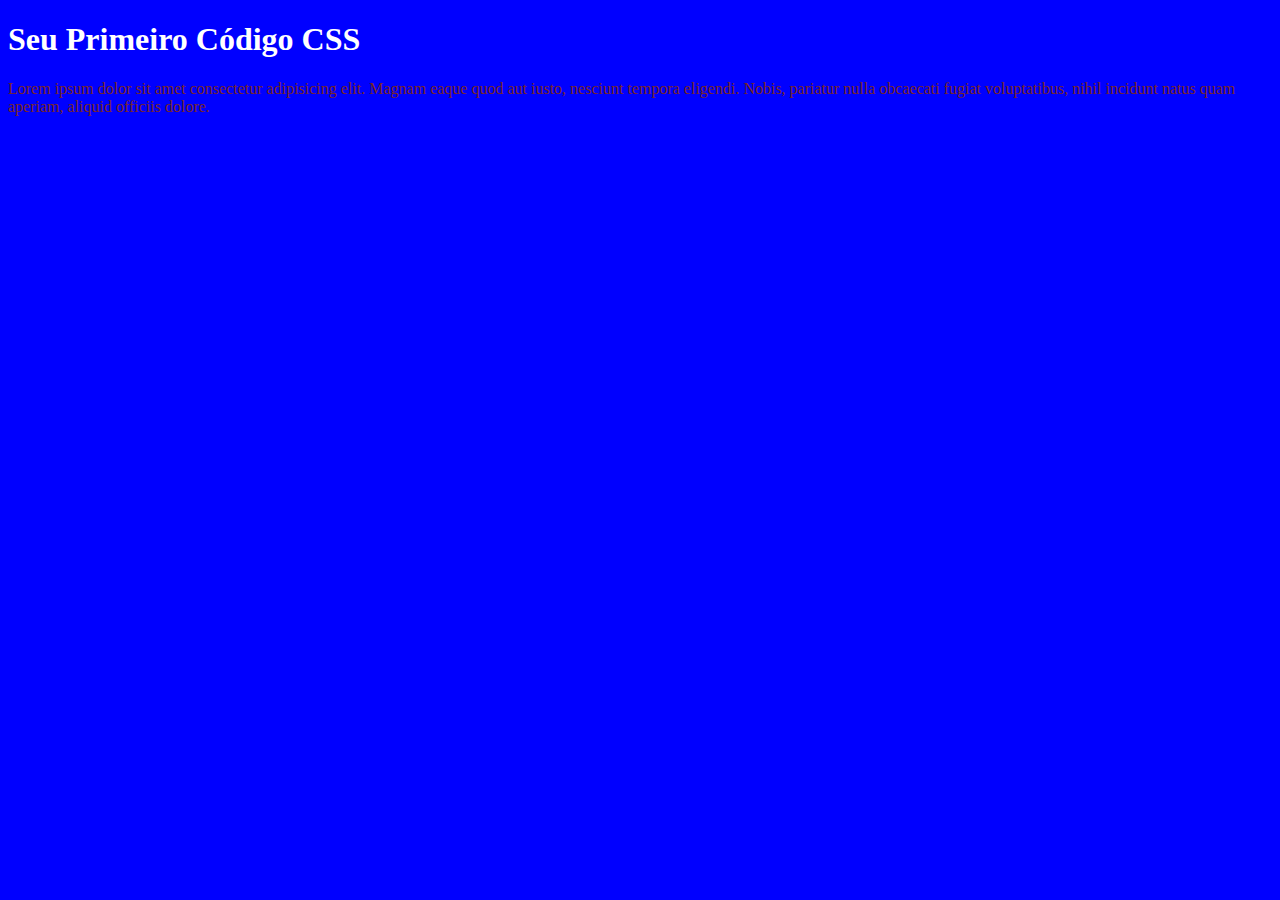
<file: 01-primeiro-css/index.html>
<!DOCTYPE html>
<html lang="pt-br">

<head>
    <meta charset="UTF-8">
    <meta name="viewport" content="width=device-width, initial-scale=1.0">
    <title>Seu Primeiro Código CSS</title>

    <style>
        h1 {
            color: white
        }
    </style>

    <link rel="stylesheet" href="style.css">
</head>

<body style="background-color: blue;">
    <h1>Seu Primeiro Código CSS</h1>
    <p>Lorem ipsum dolor sit amet consectetur adipisicing elit. Magnam eaque quod aut iusto, nesciunt tempora eligendi. Nobis, pariatur nulla obcaecati fugiat voluptatibus, nihil incidunt natus quam aperiam, aliquid officiis dolore.</p>
</body>

</html>
</file>
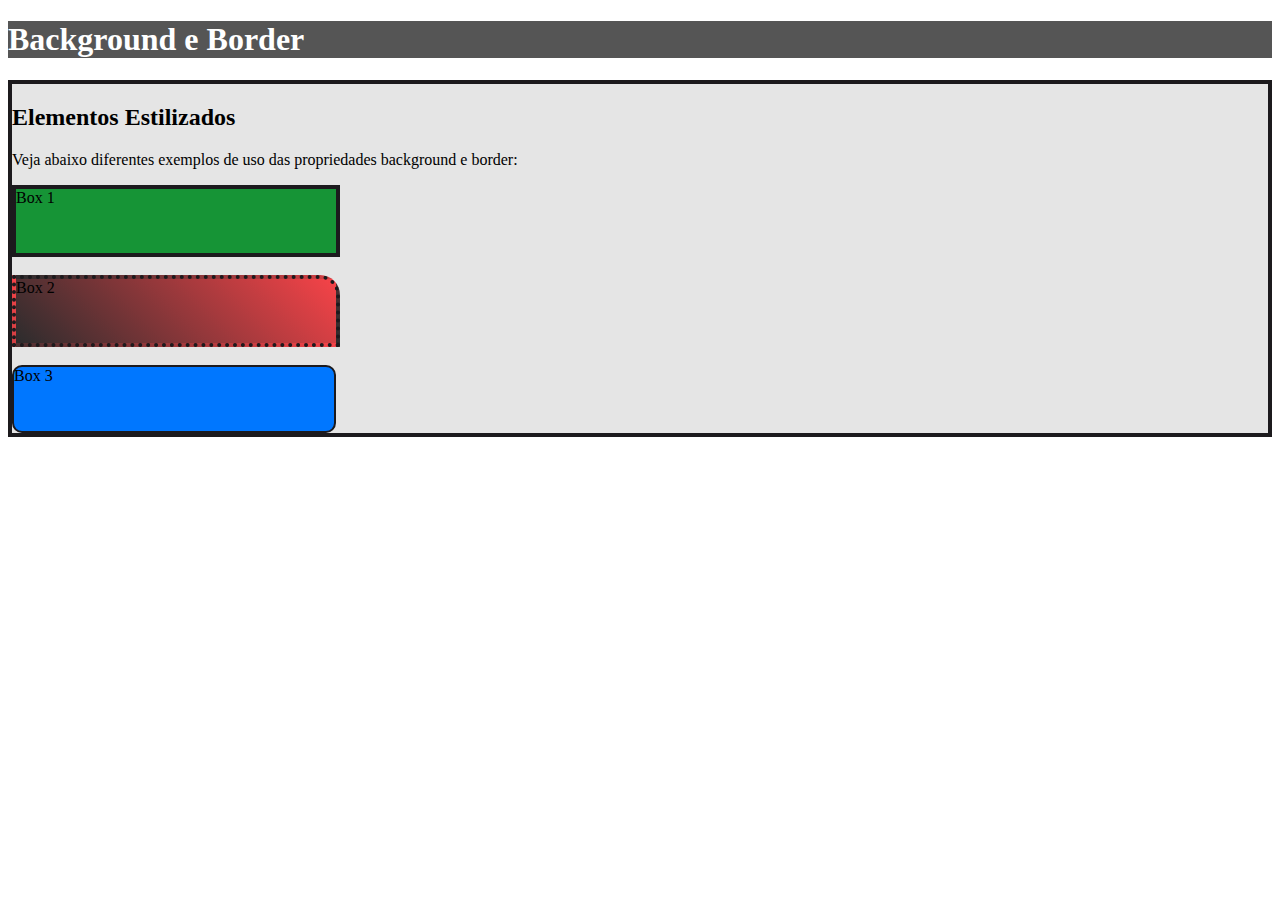
<file: 02-background-e-border/index.html>
<!DOCTYPE html>
<html lang="pt-br">

<head>
    <meta charset="UTF-8">
    <meta name="viewport" content="width=device-width, initial-scale=1.0">
    <title>Background e Border</title>

    <link rel="stylesheet" href="style.css">
</head>

<body>
    <header>
        <h1>Background e Border</h1>
    </header>

    <main>
        <h2>Elementos Estilizados</h2>
        <p>Veja abaixo diferentes exemplos de uso das propriedades background e border:</p>

        <section>
            <div class="box box1">Box 1</div>
            <br>
            <div class="box box2">Box 2</div>
            <br>
            <div class="box box3">Box 3</div>
        </section>
    </main>
</body>

</html>
</file>
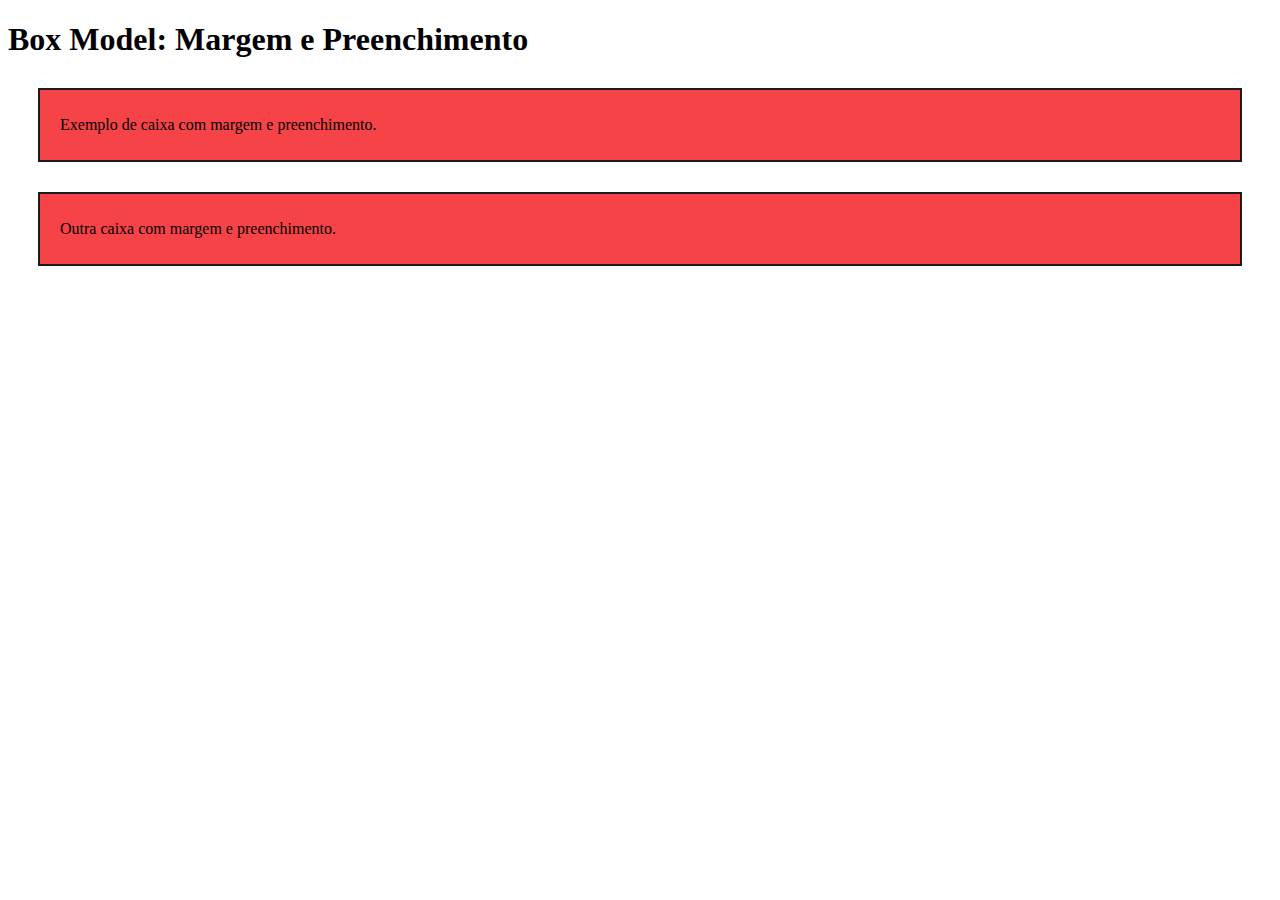
<file: 03-box-model/index.html>
<!DOCTYPE html>
<html lang="pt-br">
<head>
  <meta charset="UTF-8">
  <meta name="viewport" content="width=device-width, initial-scale=1.0">
  <link rel="stylesheet" href="style.css">
  <title>Box Model: Margem e Preenchimento</title>
</head>
<body>
		<h1>Box Model: Margem e Preenchimento</h1>

    <div class="box box1">
      <p>Exemplo de caixa com margem e preenchimento.</p>
    </div>

    <div class="box box2">
      <p>Outra caixa com margem e preenchimento.</p>
    </div>
</body>
</html>
</file>
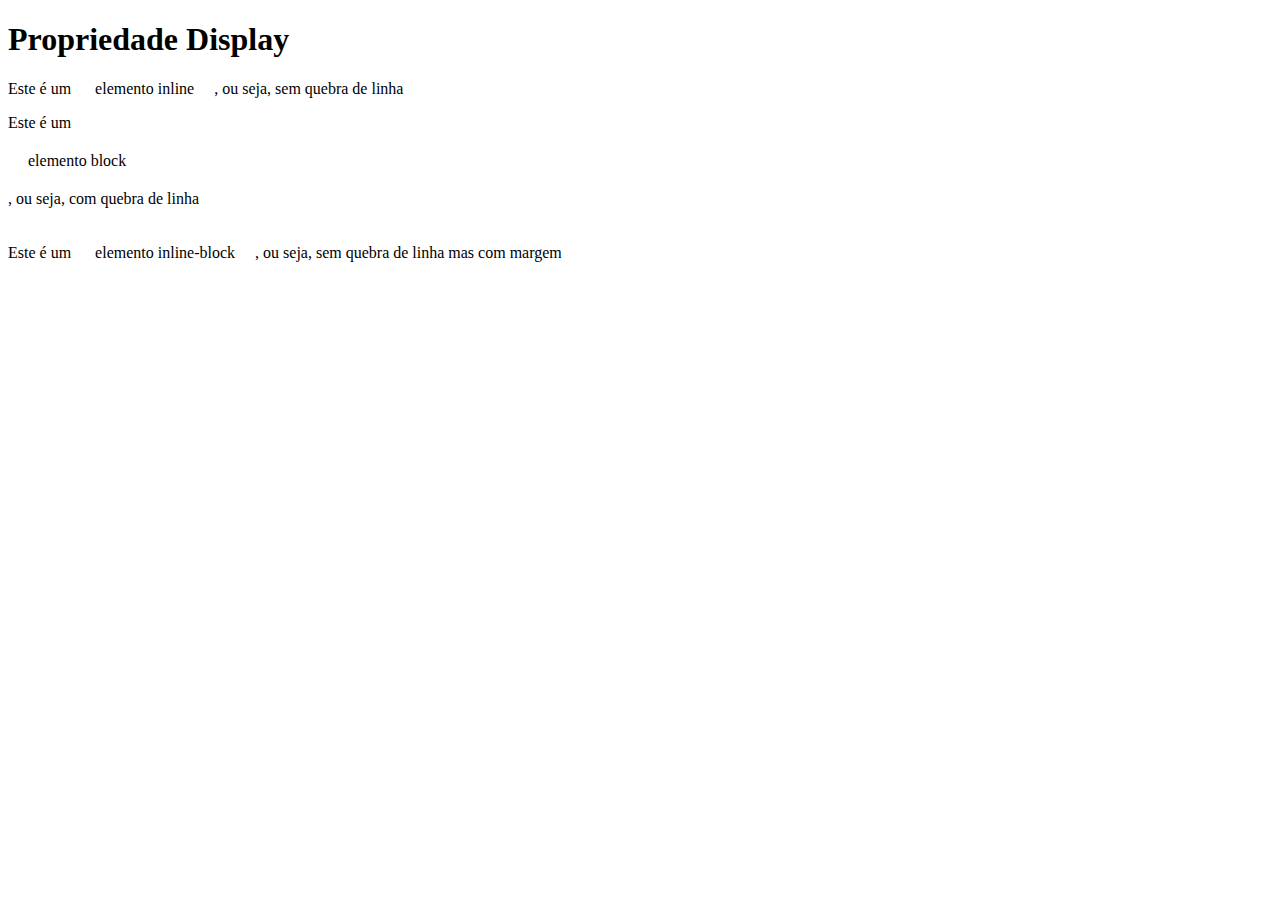
<file: 04-display/index.html>
<!DOCTYPE html>
<html lang="pt-br">

<head>
    <meta charset="UTF-8">
    <meta name="viewport" content="width=device-width, initial-scale=1.0">
    <link rel="stylesheet" href="style.css">
    <title>Display: inline, block e inline-block</title>
</head>

<body>
    <main>
        <h1>Propriedade Display</h1>

        <p>Este é um <span class="inline">elemento inline</span>, ou seja, sem quebra de linha</p>
        <p>Este é um <span class="block">elemento block</span>, ou seja, com quebra de linha</p>
        <p>Este é um <span class="inline-block">elemento inline-block</span>, ou seja, sem quebra de linha mas com margem</p>
    </main>
</body>

</html>
</file>
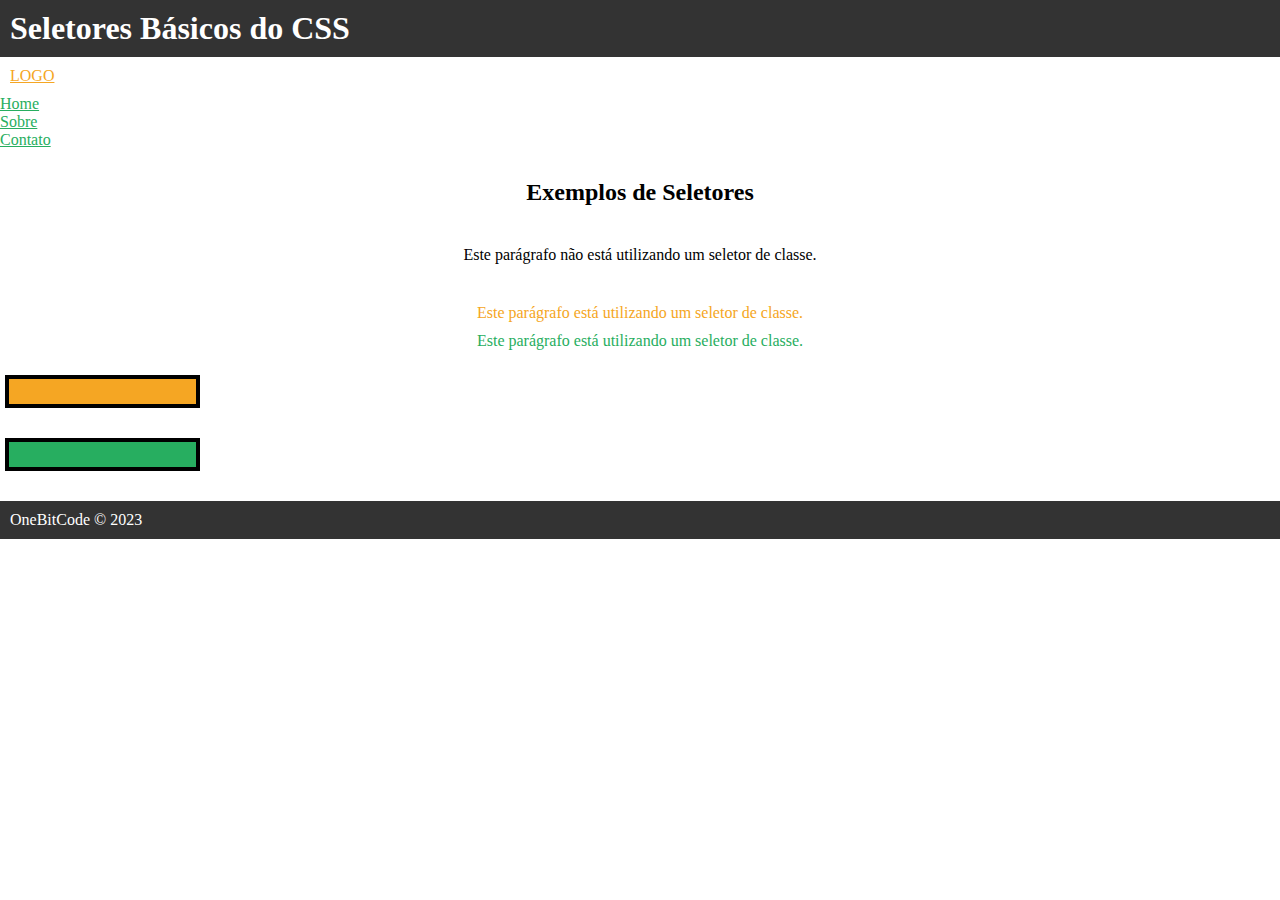
<file: 05-seletores-basicos/index.html>
<!DOCTYPE html>
<html lang="pt-br">

<head>
    <meta charset="UTF-8" />
    <meta name="viewport" content="width=device-width, initial-scale=1.0" />
    <link rel="stylesheet" href="styles.css" />
    <title>Seletores Básicos do CSS</title>
</head>

<body>
    <header>
        <h1>Seletores Básicos do CSS</h1>
    </header>

    <nav>
        <a href="#">LOGO</a>
        <ul>
            <li><a href="#">Home</a></li>
            <li><a href="#">Sobre</a></li>
            <li><a href="#">Contato</a></li>
        </ul>
    </nav>

    <section id="secao-principal">
        <h2>Exemplos de Seletores</h2>
        <p>Este parágrafo não está utilizando um seletor de classe.</p>
        <p class="laranja">
            Este parágrafo está utilizando um seletor de classe.
        </p>
        <p class="verde">Este parágrafo está utilizando um seletor de classe.</p>
    </section>

    <section>
        <form>
            <input type="text" name="email" />
            <input type="password" name="password" />
        </form>
    </section>

    <footer>
        <p>OneBitCode © 2023</p>
    </footer>
</body>

</html>
</file>
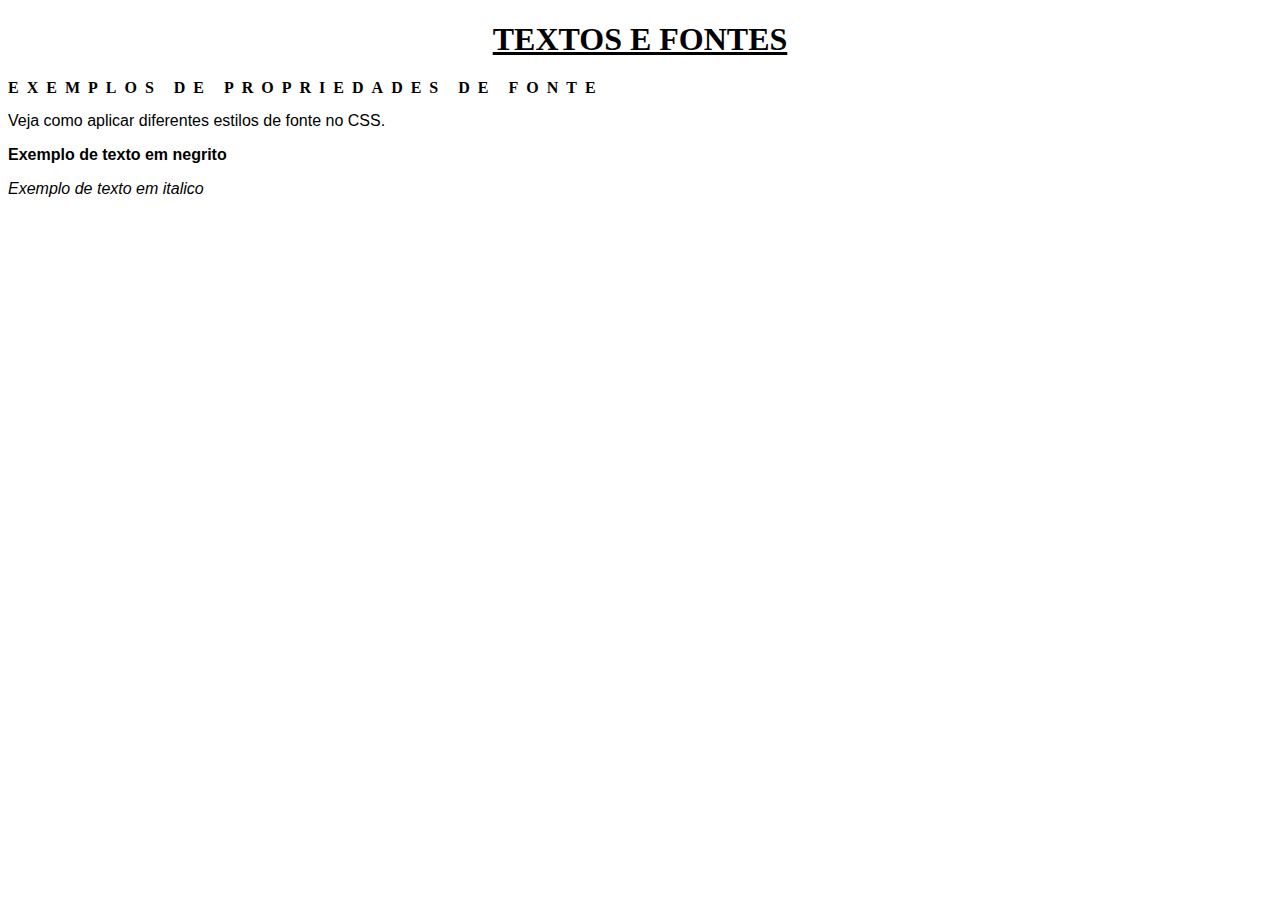
<file: 06-textos-e-fontes/index.html>
<!DOCTYPE html>
<html lang="pt-br">

<head>
    <meta charset="UTF-8">
    <meta name="viewport" content="width=device-width, initial-scale=1.0">
    <link rel="stylesheet" href="style.css">
    <title>Textos e Fontes</title>
</head>

<body>
    <header>
        <h1>Textos e Fontes</h1>
    </header>

    <section>
        <h2>Exemplos de Propriedades de Fonte</h2>
        <p>Veja como aplicar diferentes estilos de fonte no CSS.</p>
        <p class="bold">Exemplo de texto em negrito</p>
        <p class="italic">Exemplo de texto em italico</p>
    </section>
</body>

</html>
</file>
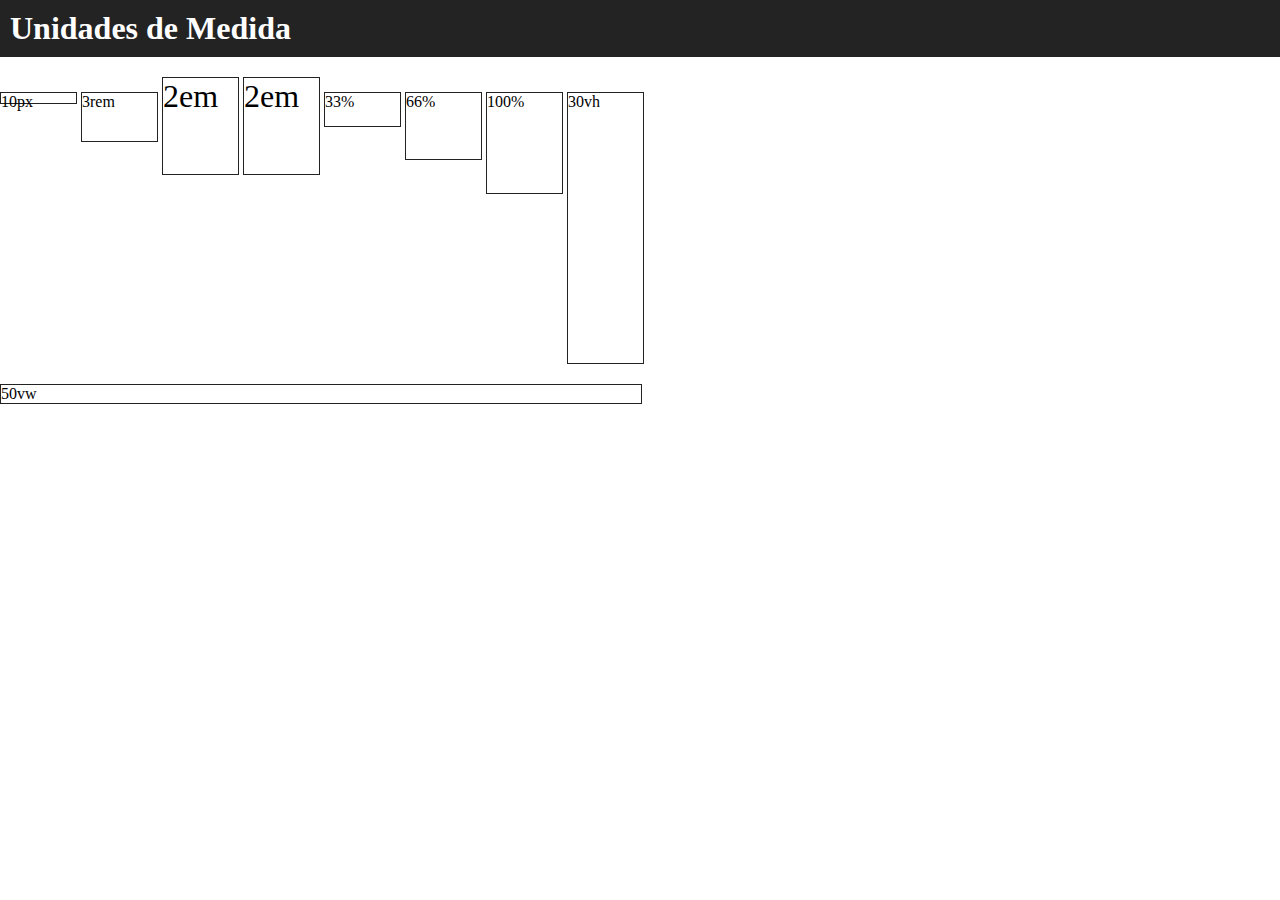
<file: 07-unidades-de-medida/index.html>
<!DOCTYPE html>
<html lang="pt-br">

<head>
    <meta charset="UTF-8">
    <meta name="viewport" content="width=device-width, initial-scale=1.0">
    <link rel="stylesheet" href="style.css">
    <title>Unidades de Medida</title>
</head>

<body>
    <header>
        <h1>Unidades de Medida</h1>
    </header>

    <section>
        <div class="box px">10px</div>
        <div class="box rem">3rem</div>
        <div class="box em">2em</div>
        <div class="box em big">2em</div>
        <div class="box prcnt-33">33%</div>
        <div class="box prcnt-66">66%</div>
        <div class="box prcnt-100">100%</div>
        <div class="box vh">30vh</div>
        <div class="box vw">50vw</div>
    </section>

</body>

</html>
</file>
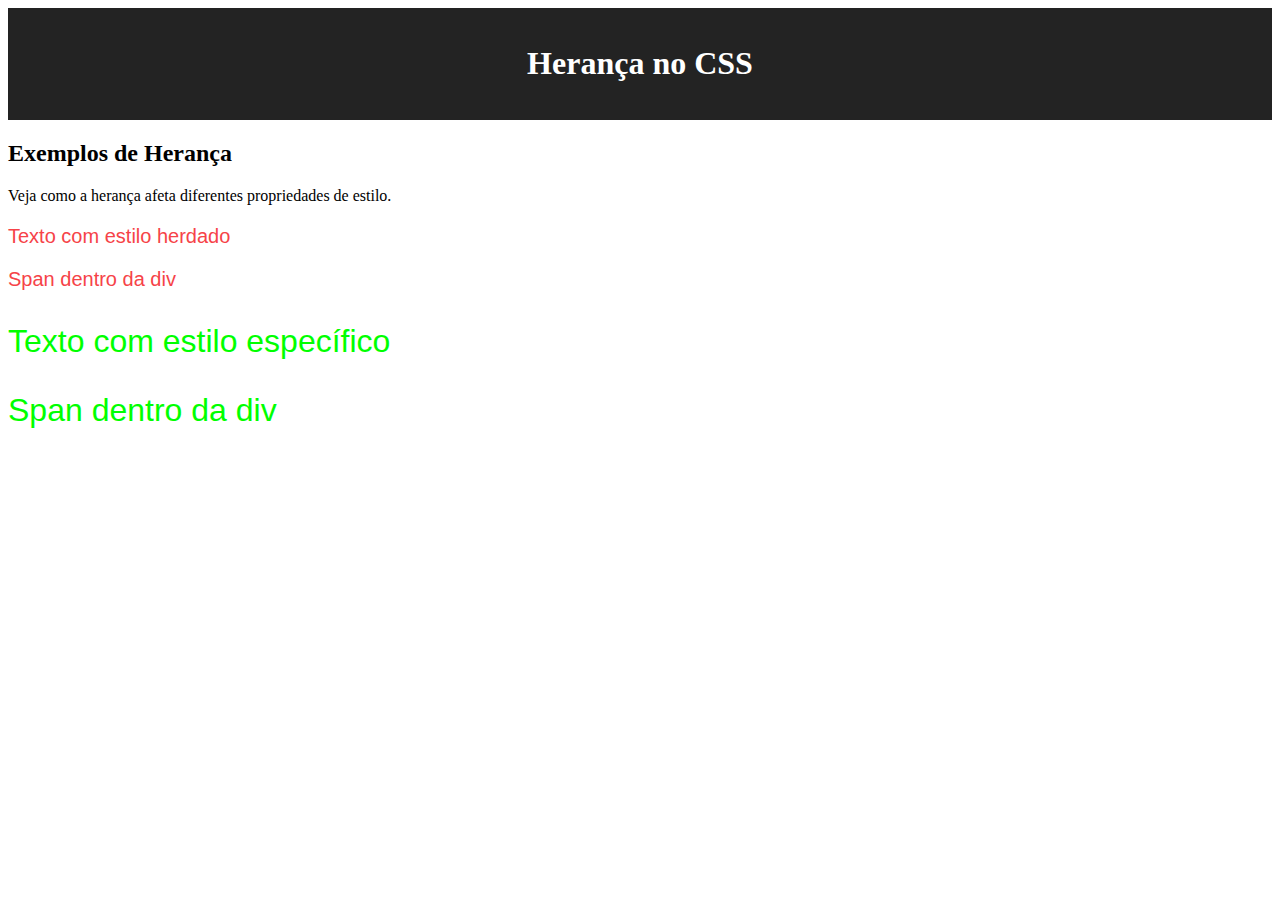
<file: 08-heranca/index.html>
<!DOCTYPE html>
<html lang="pt-br">

<head>
    <meta charset="UTF-8">
    <meta name="viewport" content="width=device-width, initial-scale=1.0">
    <link rel="stylesheet" href="style.css">
    <title>Aula de Herança no CSS</title>
</head>

<body>
    <header>
        <h1>Herança no CSS</h1>
    </header>

    <section>
        <h2>Exemplos de Herança</h2>
        <p>Veja como a herança afeta diferentes propriedades de estilo.</p>
        <div class="parent">
            <p>Texto com estilo herdado</p>
            <span>Span dentro da div</span>
            <div class="child">
                <p>Texto com estilo específico</p>
                <span>Span dentro da div</span>
            </div>
        </div>
    </section>
</body>

</html>
</file>
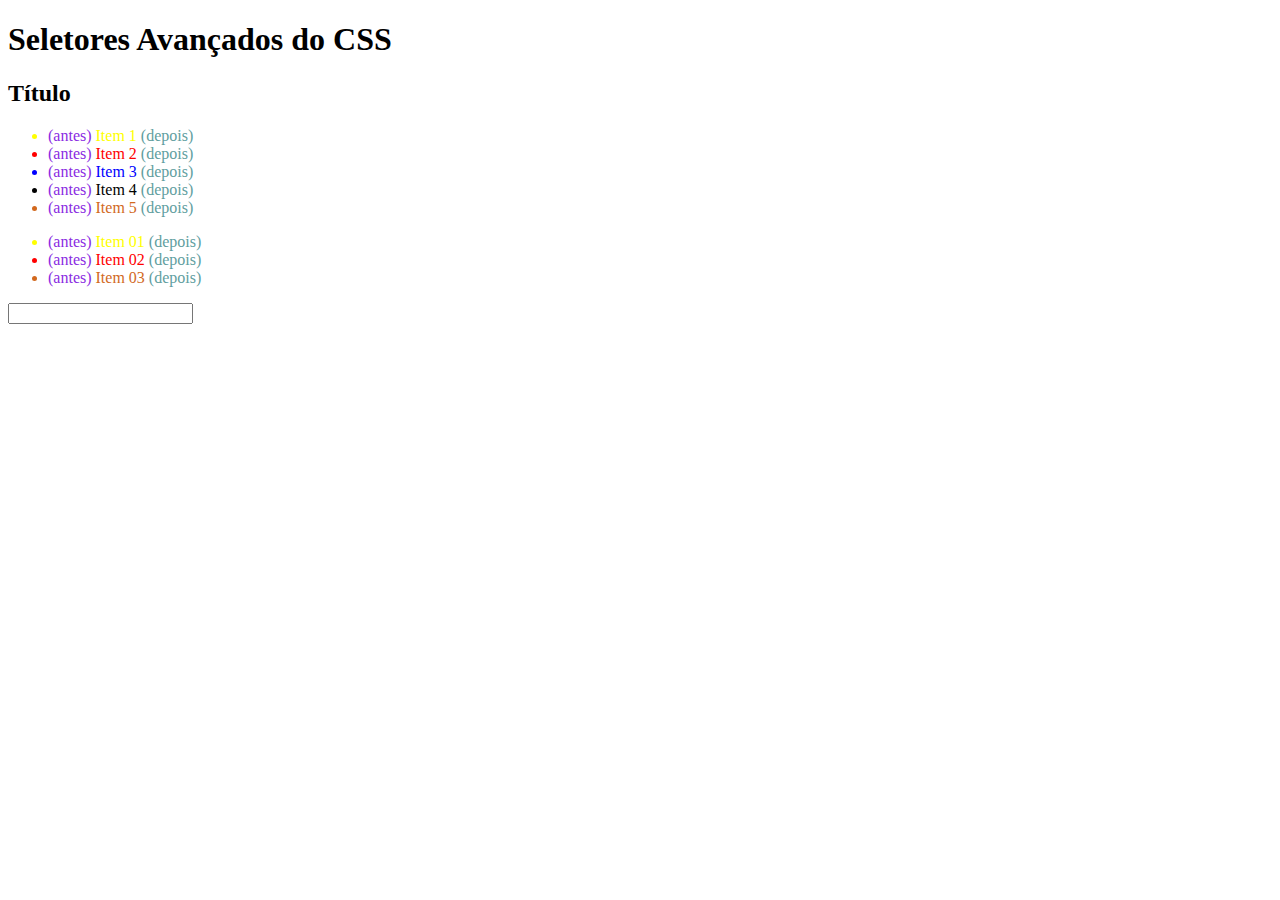
<file: 10-seletores-avancados/index.html>
<!DOCTYPE html>
<html lang="pt-br">

<head>
    <meta charset="UTF-8">
    <meta name="viewport" content="width=device-width, initial-scale=1.0">
    <link rel="stylesheet" href="style.css">
    <title>Seletores Avançados do CSS</title>
</head>

<body>
    <header>
        <h1>Seletores Avançados do CSS</h1>
    </header>

    <section>
        <h2>Título</h2>
        <ul>
            <li>Item 1</li>
            <li>Item 2</li>
            <li>Item 3</li>
            <li>Item 4</li>
            <li>Item 5</li>
        </ul>
    </section>
    <section>
        <ul>
            <li>Item 01</li>
            <li>Item 02</li>
            <li>Item 03</li>
        </ul>
    </section>
    <section>
        <input type="text">
    </section>
</body>

</html>
</file>
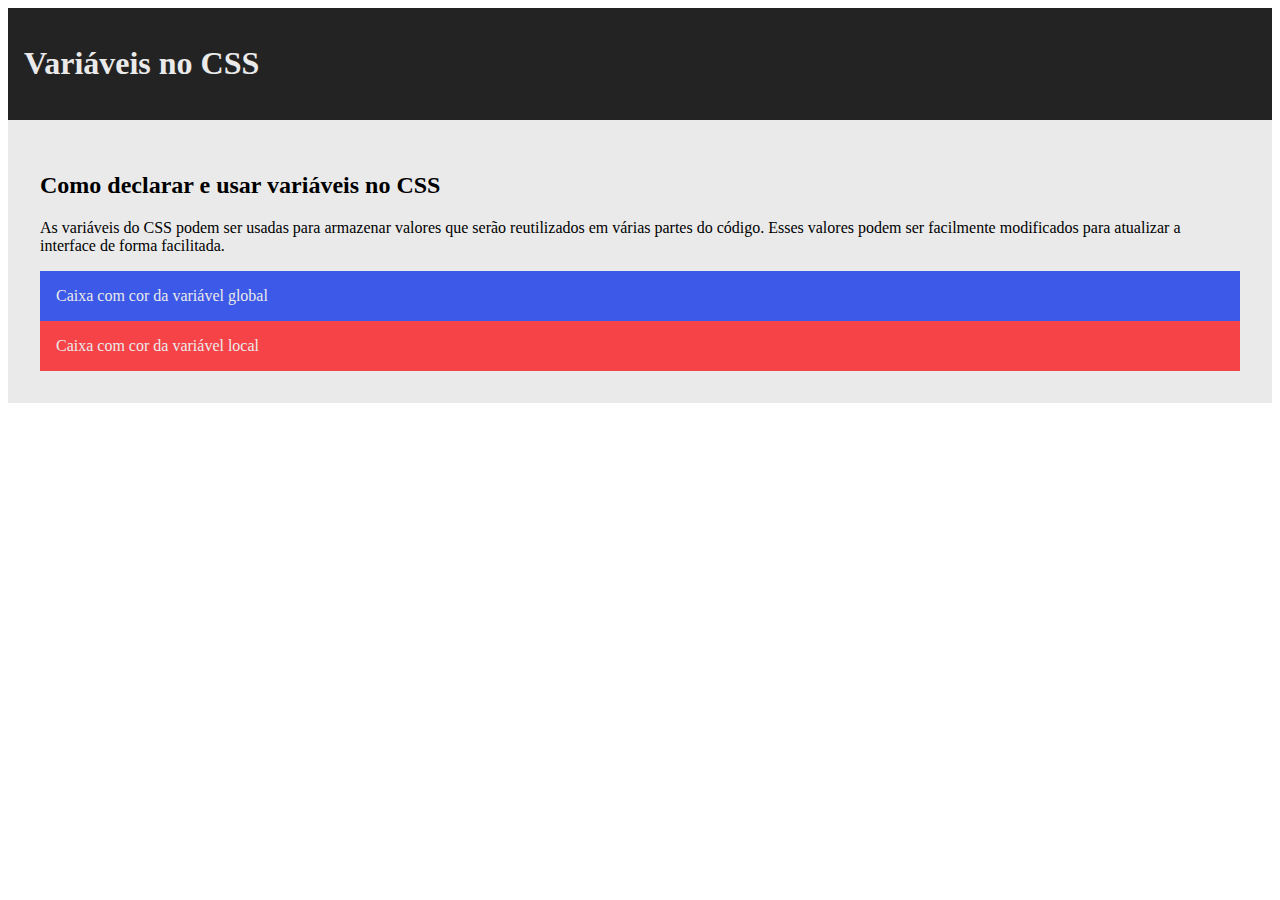
<file: 11-variaveis/index.html>
<!DOCTYPE html>
<html lang="pt-br">

<head>
    <meta charset="UTF-8">
    <meta name="viewport" content="width=device-width, initial-scale=1.0">
    <title>Variáveis no CSS</title>
    <link rel="stylesheet" href="style.css">
</head>

<body>
    <header>
        <h1>Variáveis no CSS</h1>
    </header>

    <section>
        <h2>Como declarar e usar variáveis no CSS</h2>
        <p>As variáveis do CSS podem ser usadas para armazenar valores que serão reutilizados em várias partes do código. Esses valores podem ser facilmente modificados para atualizar a interface de forma facilitada.</p>
        <div>Caixa com cor da variável global</div>
        <div class="red-box">Caixa com cor da variável local</div>
    </section>
</body>

</html>
</file>
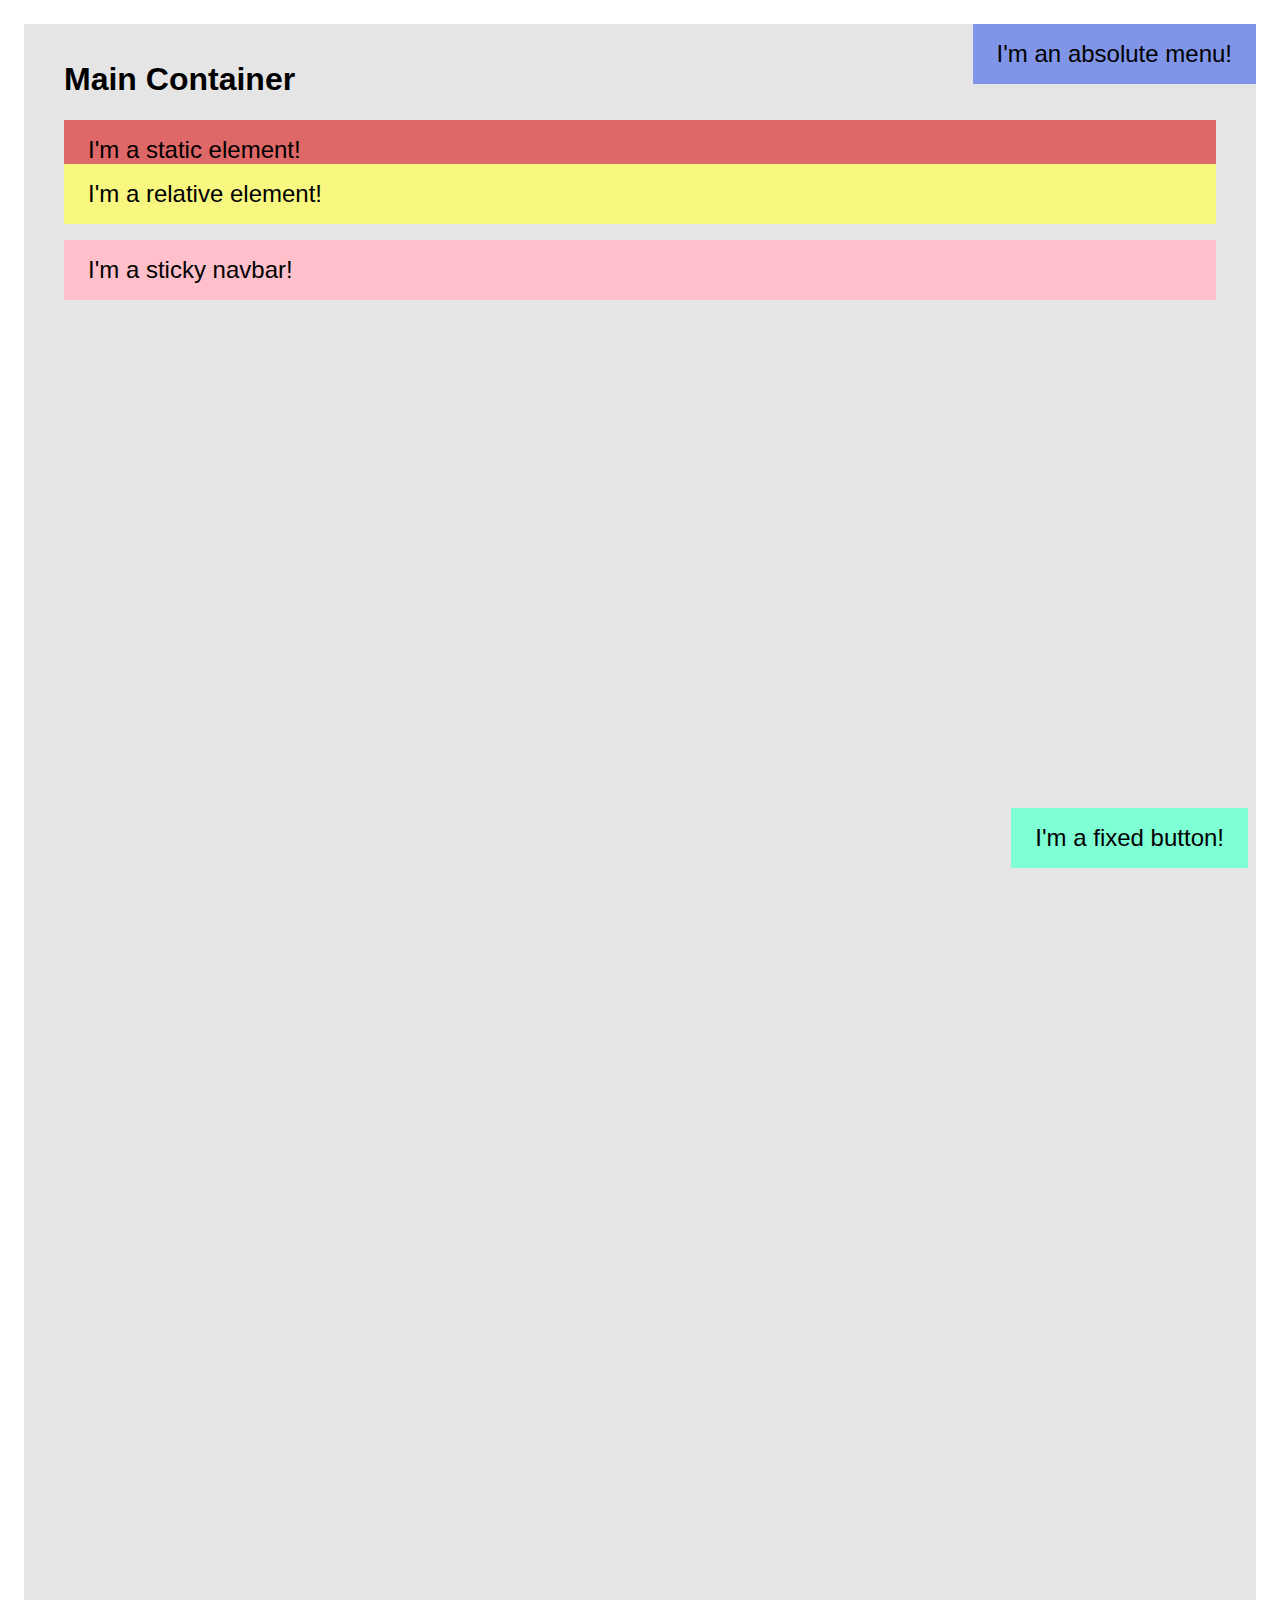
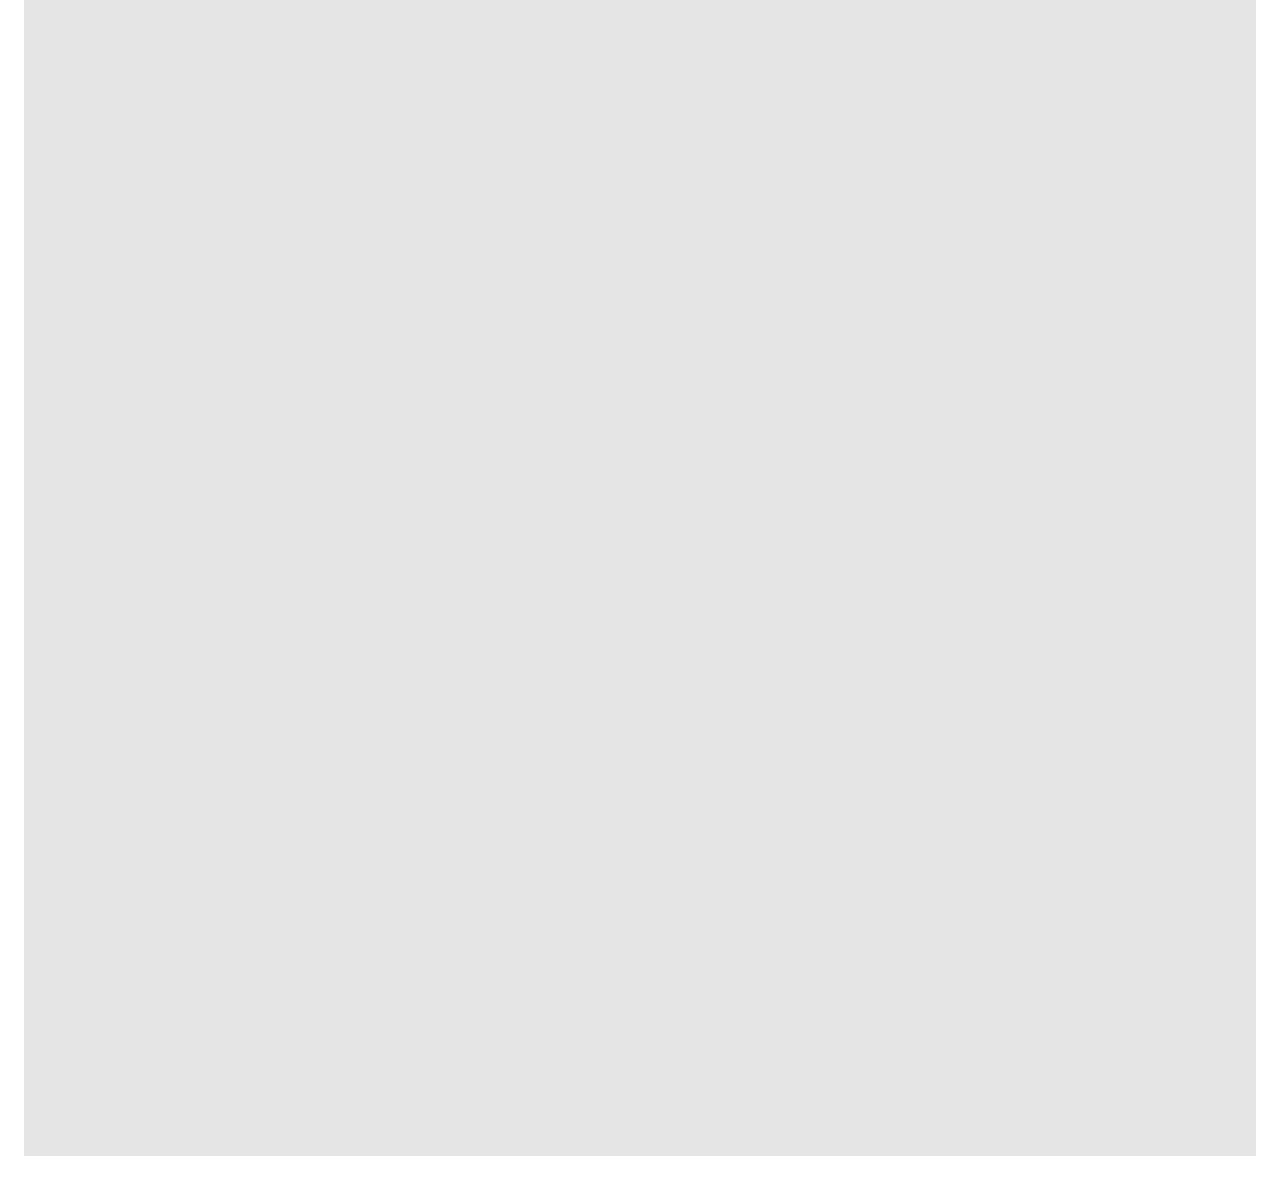
<file: 12-posicionamento/index.html>
<!DOCTYPE html>
<html lang="pt-BR">
<head>
    <meta charset="UTF-8">
    <meta name="viewport" content="width=device-width, initial-scale=1.0">
    <link rel="stylesheet" href="style.css">
    <link rel="stylesheet" href="positions.css">
    <title>Positions</title>
</head>
<body>
    <main>
        <h1>Main Container</h1>

        <div class="p-static">
            I'm a static element!
        </div>
        <div class="p-relative">
            I'm a relative element!
        </div>
        <div class="p-absolute">
            I'm an absolute menu!
        </div>
        <div class="p-fixed">
            I'm a fixed button!
        </div>
        <div class="p-sticky">
            I'm a sticky navbar!
        </div>
    </main>
</body>
</html>
</file>
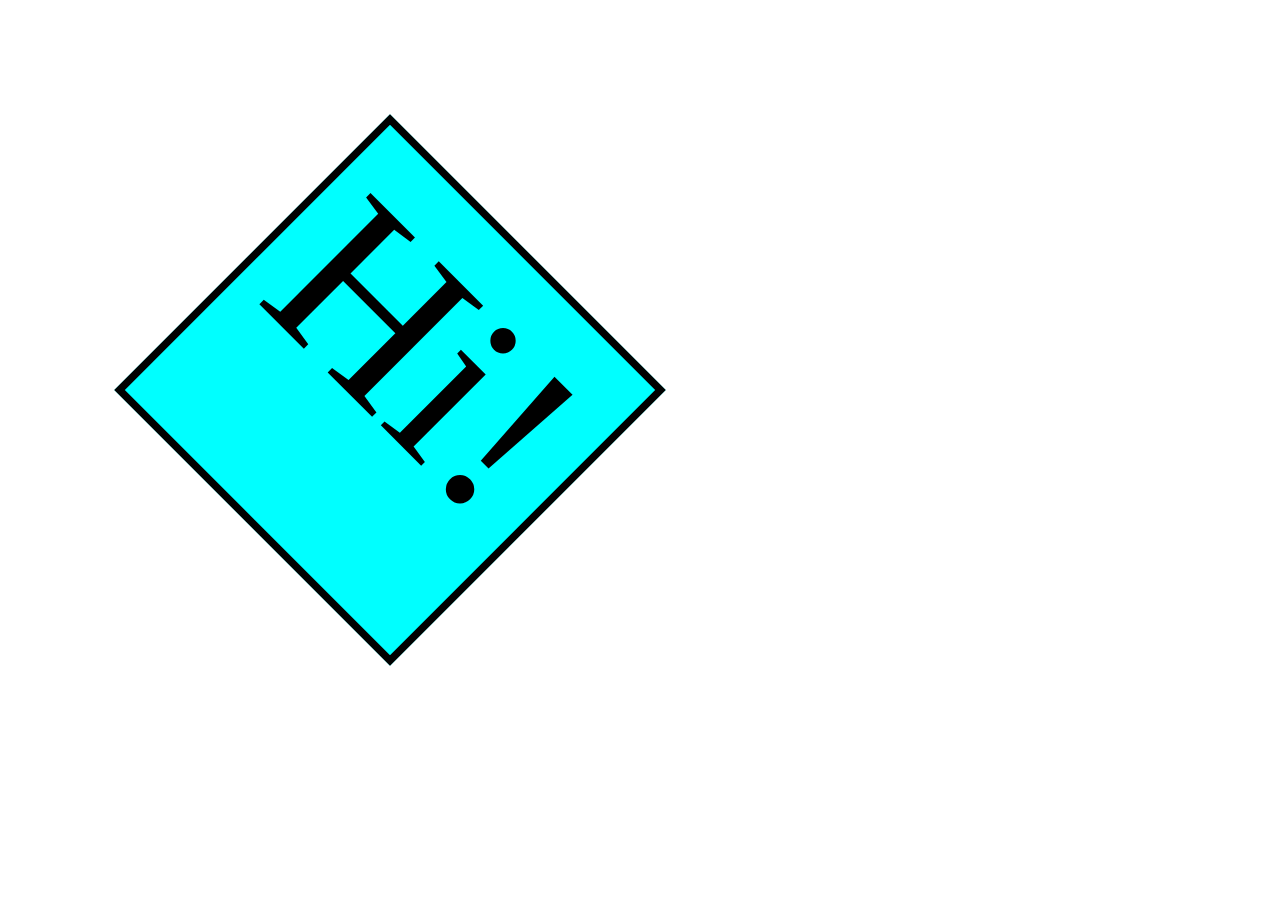
<file: 13-transformations/index.html>
<!DOCTYPE html>
<html lang="en">
<head>
    <meta charset="UTF-8">
    <meta name="viewport" content="width=device-width, initial-scale=1.0">
    <link rel="stylesheet" href="style.css">
    <title>Trasformations</title>
</head>
<body>
    <div class="box">Hi!</div>
</body>
</html>
</file>
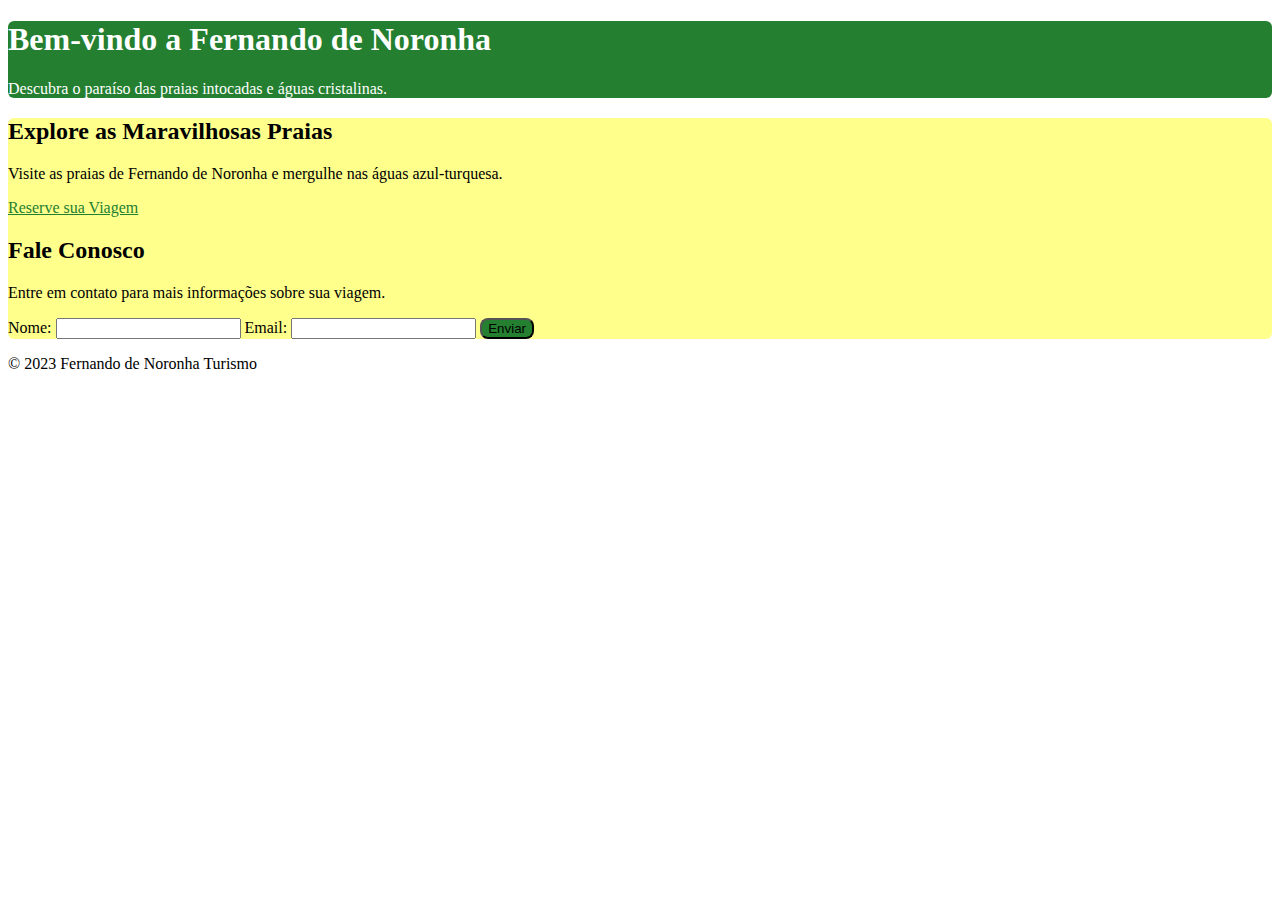
<file: exercicio-01/index.html>
<!DOCTYPE html>
<html lang="pt-br">

<head>
    <meta charset="UTF-8">
    <meta name="viewport" content="width=device-width, initial-scale=1.0">
    <title>Exercício 1</title>
    <link rel="stylesheet" href="style.css">
</head>

<body>
    <header>
        <h1>Bem-vindo a Fernando de Noronha</h1>
        <p>Descubra o paraíso das praias intocadas e águas cristalinas.</p>
    </header>

    <main>
        <section>
            <h2>Explore as Maravilhosas Praias</h2>
            <p>Visite as praias de Fernando de Noronha e mergulhe nas águas azul-turquesa.</p>
            <a href="#contact">Reserve sua Viagem</a>
        </section>

        <section id="contact">
            <h2>Fale Conosco</h2>
            <p>Entre em contato para mais informações sobre sua viagem.</p>
            <form>
                <label for="name">Nome:</label>
                <input type="text" id="name" name="name" required>
                <label for="email">Email:</label>
                <input type="email" id="email" name="email" required>
                <button type="submit">Enviar</button>
            </form>
        </section>
    </main>

    <footer>
        <p>© 2023 Fernando de Noronha Turismo</p>
    </footer>
</body>

</html>
</file>
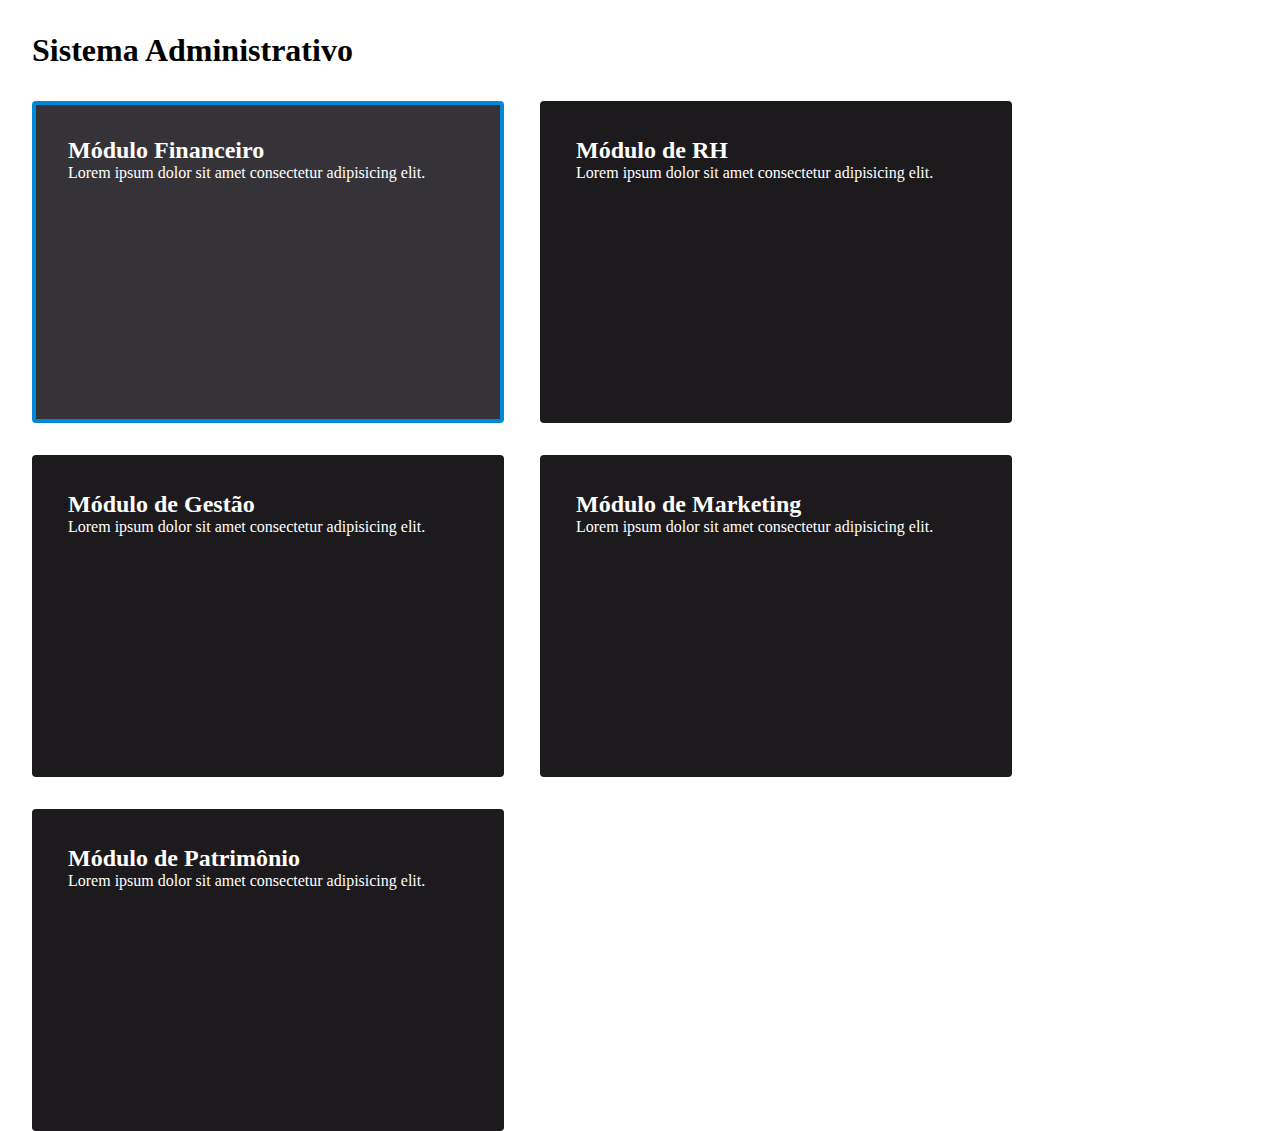
<file: exercicio-02/index.html>
<!DOCTYPE html>
<html lang="en">

<head>
    <meta charset="UTF-8">
    <meta name="viewport" content="width=device-width, initial-scale=1.0">
    <link rel="stylesheet" href="style.css">
    <title>Exercício 2</title>
</head>

<body>
    <h1>Sistema Administrativo</h1>

    <ul>
        <li class="selected">
            <h2>Módulo Financeiro</h2>
            <p>Lorem ipsum dolor sit amet consectetur adipisicing elit.</p>
        </li>
        <li>
            <h2>Módulo de RH</h2>
            <p>Lorem ipsum dolor sit amet consectetur adipisicing elit.</p>
        </li>
        <li>
            <h2>Módulo de Gestão</h2>
            <p>Lorem ipsum dolor sit amet consectetur adipisicing elit.</p>
        </li>
        <li>
            <h2>Módulo de Marketing</h2>
            <p>Lorem ipsum dolor sit amet consectetur adipisicing elit.</p>
        </li>
        <li>
            <h2>Módulo de Patrimônio</h2>
            <p>Lorem ipsum dolor sit amet consectetur adipisicing elit.</p>
        </li>
        <li class="hidden">
            <h2>Ajuda e Suporte</h2>
            <p>Lorem ipsum dolor sit amet consectetur adipisicing elit.</p>
        </li>
    </ul>
</body>

</html>
</file>
<file: 01-primeiro-css/style.css>
p {
    color:rgb(121, 39, 39);
    font-size:medium;
}
</file>
<file: 02-background-e-border/style.css>
body {
    background-image: url("https://codetheweb.blog/assets/img/posts/css-advanced-background-images/cover.jpg");
    background-size: cover;
}
header {
    background-color: rgb(85, 85, 85);
    color: #FFFFFF;
}
main {
    background-color: #e5e5e5;
    border-width: 4px;
    border-color: #1c1a1d;
    border-style: solid;
}

.box1 {
    background-color: #169436;
    border: 4px solid #1c1a1d; 
    height: 64px;
    width: 320px;
}

.box2 {
    background-image: linear-gradient(45deg, #2c2c2d, #f64348);
    height: 64px;
    width: 320px;  
    border: 4px dotted #1c1a1d;
    border-top-right-radius: 20px;
}

.box3 {
    height: 64px;
    width: 320px; 
    background-color: #0077FF;  
    border: 2px solid #1c1a1d;
    border-radius: 10px
}
</file>
<file: 03-box-model/style.css>
.box {
    background-color: #f64348;
    border: 2px solid #1c1a1d;
}

.box {
    margin-top: 30px;
    margin-right: 30px;
    margin-bottom: 30px;
    margin-left: 30px;

    padding-top: 10px;
    padding-bottom: 10px;
    padding-left: 20px;
    padding-right: 20px;
}
</file>
<file: 04-display/style.css>
/* não quebra de linha, largura mínima e só aceita margem e padding horizontal */
.inline {
    display: inline;
    margin-right: 20px;
    margin-left: 20px;
}
/* quebra de linha, largura máxima e aceita margem e padding vertical e horizontal*/
.block {
    display: block;
    margin-right: 20px;
    margin-left: 20px;
    margin-bottom: 20px;
    margin-top: 20px;
}
/*não quebra linha, mas permite margem e padding vertical (sem quebrar a linha)*/
.inline-block {
    display: inline-block;
    margin-right: 20px;
    margin-left: 20px;
    margin-bottom: 20px;
    margin-top: 20px;
}
</file>
<file: 05-seletores-basicos/styles.css>
/* seletor universal */
* {
    margin: 0;
    padding: 0;
}

/* seletor de tag */ 
header,
footer {
    background-color: #333;
    color: #fff;
    padding: 10px;
}

/* seletor de elementos aninhados (todos que tão dentro) */
nav a {
    color: #27ae60
}

/* seletor de filhos (imediatamente dentro) */
nav > a {
    display: block;
    color: #f5a623;
    padding: 10px
}

/* seletor de classes */
.laranja {
    color: #f5a623;
}
.verde {
    color: #27ae60
}

/* seletor de id */
#secao-principal {
    padding: 20px;
    text-align: center;
}

/* combinação dos seletores */
#secao-principal > * {
    margin-top: 10px;
}
input { 
    display: block;
    padding: 5px;
    margin: 5px;
}

/* seletor de sequência (ex.: inputs exatamente depois de outros inputs) */
input + input {
    margin-top: 30px;
    margin-bottom: 30px
}
h2 + p {
    padding: 30px;
}

/* seletor de propriedade */
input[name="email"] {
    background-color: #f5a623;
    border: 4px solid black;
}
input[type="password"] {
    background-color: #27ae60;
    border: 4px solid black;
}
</file>
<file: 06-textos-e-fontes/style.css>
header {
    text-align: center;
    text-decoration: underline;
    text-transform: uppercase;
}
h1 {
    font-family: 'Times New Roman', Times, serif;
    font-weight: 700;
}
h2 {
    font-size: 16px;
    letter-spacing: 8px;
    line-height: 1rem;
    text-transform: uppercase;
}
p {
    font-family: sans-serif;
}
.bold {
    font-weight: bold;
}
.italic {
    font-style: italic;
}
</file>
<file: 07-unidades-de-medida/style.css>
* {
    margin: 0;
    padding: 0;
}

header {
    background-color: #232323;
    color: #fff;
    padding: 10px;
    font-family: 'Times New Roman', Times, serif;
}

section {
    height: 100px;
}

.box {
    border: 1px solid #232323;
    display: inline-block;
    margin-top: 20px;
    font-size: 16px;
    width: 75px;
}

.px {
    height: 10px;
}

/* root element (tamanho do elemento raiz x 3) */
.rem {
    height: 3rem;
}

/* o 'em' é baseado no tamanho do elemento atual, não do raiz */
.em {
    font-size: 32px;
    height: 3em;
}

/* porcentagem é baseado na altura do elemento pai (no caso da section é 100px) */
.prcnt-33 {
    height: 33%;
}

.prcnt-66 {
    height: 66%;
}

.prcnt-100 {
    height: 100%
}

/* viewport height (adapta de acordo com o tamanho da altura da janela) */
.vh {
    height: 30vh
}

/* viewport width */
.vw {
    width: 50vw;
}
</file>
<file: 08-heranca/style.css>
header {
    background-color: #232323;
    color: #fff;
    text-align: center;
    padding: 1rem
}

.parent {
    font-family: Arial, Helvetica, sans-serif;
    font-size: 1.25rem;
    color: #f64348;
}
.child {
    font-size: 2rem;
    color: #0f0;
}
</file>
<file: 10-seletores-avancados/style.css>
/* seletor:nth-child() */
li:nth-child(2) {
    color: #f00;
}

/* múltiplos de 3 */
li:nth-child(3n) {
    color: #00f;
}

li:hover {
    background-color: beige;
}

input:focus {
    background-color: #f00;
}

/* pseudo-elementos -> ::before e ::after */
li::before {
    content: "(antes) ";
    color:blueviolet
}
li::after {
    content: " (depois)";
    color:cadetblue
}

li:first-child {
    color:yellow
}
li:last-child {
    color:chocolate
}
</file>
<file: 11-variaveis/style.css>
:root {
    --cor-principal: #3c59e7;
    --cor-claro: #eaeaea;
    --cor-escuro: #232323;
    --preenchimento-pq: 1rem;
    --preenchimento-md: 2rem;
    --preenchimento-gd: 4rem;
}

header {
    background-color: var(--cor-escuro);
    color: var(--cor-claro);
    padding: var(--preenchimento-pq);
}

section {
    background-color: var(--cor-claro);
    padding: var(--preenchimento-md);
}

div {
    --preenchimento-pq: 1rem;
    background-color: var(--cor-principal);
    color: var(--cor-claro);
    padding: var(--preenchimento-pq);
}

.red-box {
    --cor-principal: #f64348;
}
</file>
<file: 12-posicionamento/style.css>
main {
    background-color: #e5e5e5;
    font-family: sans-serif;
    height: 300vh;
    margin: 1.5rem 1rem;
    padding: 1rem 2.5rem;
}

div {
    font-size: 1.5rem;
    padding: 1rem 1.5rem;
}

.p-static {
    background-color: rgb(222, 103, 103);
}

.p-relative {
    background-color: rgb(248, 248, 129);
}

.p-absolute {
    background-color: #8095e8;
}

.p-fixed {
    background-color: aquamarine;
}

.p-sticky {
    background-color: pink;
}
</file>
<file: 12-posicionamento/positions.css>
/* quando um elemento pai tem position relative, é possível posicionar seus elementos filhos de forma absoluta dentro dele */
main {
    position: relative
}

/* static: elemento estático, não pode mudar de posição (não da pra usar top, bottom, left e right) */
.p-static {
    position: static;
}

/* relative: a princípio respeita o fluxo do elemento, mas é possível reposicionar de maneira relativa ao elemento usando top, bottom, left e right, além de que seu espaço original continua sendo ocupado. seus elementos de posicionamento são tipo margens, ou seja, colocar um top positivo empurra pra baixo e um left positivo empurra pra direita */
.p-relative {
    position: relative;
    top: -1rem
}

/* absolute: sai do fluxo do documento e pode ser reposicionado livremente. seus elementos de posicionamento têm como referência a página, ou seja, top: 0 o elemento fica no topo, bottom: 0 o elemento fica no fundo  */
.p-absolute {
    position: absolute;
    top: 0;
    right: 0
}

/* fixed: o elemento fica fixo na tela, mesmo rolando a página, e pode ser reposicionado. não respeita um pai position: relative. ex: chat de suporte*/
.p-fixed {
    position: fixed;
    right: 2rem;
    bottom: 2rem;
}

/* sticky: inicia na sua posição normal, mas quando começa a sair do campo de visão ele gruda em um local especificado. ex: barra de navegação */
.p-sticky {
    position: sticky;
    top: 0
}
</file>
<file: 13-transformations/style.css>
body {
    margin: 0;
}

.box {
    width: 250px;
    height: 250px;
    border: 5px solid;
    font-size: 10em;
    text-align: center;
    background-color: aqua;

    /* translateX(), translateY() ou translate(x,y): é possível mover o item na tela como se ele estivesse em um plano cartesiano. é possível usar dentro dos () medidas em px, rem, %(referente ao tamanho do elemento),...  */
    /* rotateX(), rotateY(), rotateZ(), rotate(x, y): roda o elemento no seu próprio e se usa a unidade deg (de graus). o rotateZ() gira o elemento na tela (torna possível enclinar) */
    /* scaleX, scaleY e scale(x, y): muda o tamanho do elemento nos eixos x e y, podendo distorcer ele. o número 1 representa 100% do tamanho original, 2 200%,.. */
    transform: translate(100%, 100%) rotateZ(45deg) scale(1.5);
}
</file>
<file: exercicio-01/style.css>
body{
    background-image: url(https://www.viagenspossiveis.com.br/wp-content/uploads/2013/02/C360_2012-11-19-17-59-02.jpg);
    background-size: cover;
}
header {
    color: #fff;
    background-color: #248030;
    border-radius: 6px;
}
main {
    background-color: #ffff8c;
    border-radius: 6px;
}
footer {
    background-color: #fff;
    border-radius: 6px
}
button {
    background-color:#248030;
    border-radius: 8px;
}
a {
    color: #248030;
}
</file>
<file: exercicio-02/style.css>
* {
    margin: 0;
    padding: 0;
}

h1 {
    margin-top: 32px;
    margin-left: 32px; 
}

li {
    background-color: #1c1a1d;
    border: 4px solid transparent;
    border-radius: 4px;
    color: #fff;
    cursor: pointer;
    display: inline-block;
    margin-top: 32px;
    margin-left: 32px;
    padding: 32px;
    height: 250px;
    width: 400px;
}

.selected {
    background-color: #363338;
    border: 4px solid #0088d8;
}

.hidden {
    display: none;
}
</file>
